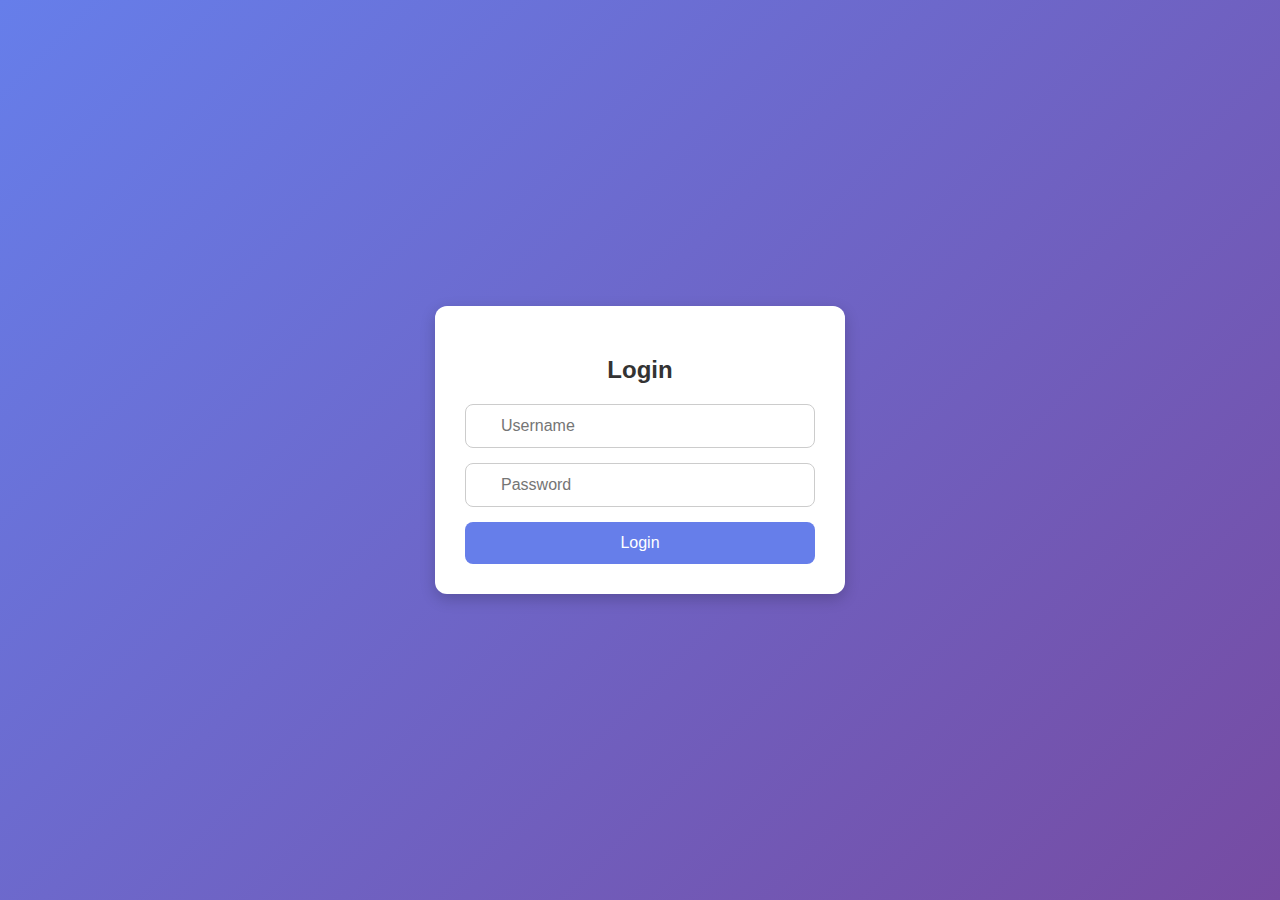
<file: index.html>
<!DOCTYPE html>
<html lang="de">

<head>
    <meta charset="UTF-8">
    <meta name="viewport" content="width=device-width, initial-scale=1.0">
    <title>Sweb | Login</title>
</head>

<body>
    <div class="container">
        <div class="login-card">
            <h2>Login</h2>
            <form id="login-form">
                <div class="input-group">
                    <i class="fas fa-user"></i>
                    <input type="text" id="username" placeholder="Username" required>
                </div>
                <div class="input-group">
                    <i class="fas fa-lock"></i>
                    <input type="password" id="password" placeholder="Password" required>
                </div>
                <button type="submit">Login</button>
            </form>
            <p style="display: none;">Don't have an account? <a href="#">Sign up</a></p>
        </div>
    </div>
</body>

</html>


<style>
    body {
        font-family: "Poppins", sans-serif;
        display: flex;
        justify-content: center;
        align-items: center;
        height: 100vh;
        background: linear-gradient(135deg, #667eea, #764ba2);
        margin: 0;
    }

    .container {
        display: flex;
        justify-content: center;
        align-items: center;
        height: 100vh;
    }

    .login-card {
        background: white;
        padding: 30px;
        border-radius: 12px;
        box-shadow: 0 5px 15px rgba(0, 0, 0, 0.2);
        text-align: center;
        width: 350px;
    }

    .login-card h2 {
        margin-bottom: 20px;
        color: #333;
    }

    .input-group {
        position: relative;
        margin: 15px 0;
    }

    .input-group i {
        position: absolute;
        left: 12px;
        top: 50%;
        transform: translateY(-50%);
        color: #777;
    }

    .input-group input {
        width: 100%;
        padding: 12px;
        padding-left: 35px;
        border: 1px solid #ccc;
        border-radius: 8px;
        box-sizing: border-box;
        font-size: 16px;
        outline: none;
        transition: 0.3s;
    }

    .input-group input:focus {
        border-color: #667eea;
        box-shadow: 0 0 5px rgba(102, 126, 234, 0.5);
    }

    button {
        width: 100%;
        padding: 12px;
        background: #667eea;
        color: white;
        border: none;
        border-radius: 8px;
        cursor: pointer;
        font-size: 16px;
        transition: 0.3s;
    }

    button:hover {
        background: #5a67d8;
    }

    p {
        margin-top: 15px;
        font-size: 14px;
        color: #555;
    }

    p a {
        color: #667eea;
        text-decoration: none;
        font-weight: bold;
    }

    p a:hover {
        text-decoration: underline;
    }
</style>
<script src="/assets/2_js/0_logins/1_login.js"></script>
</file>
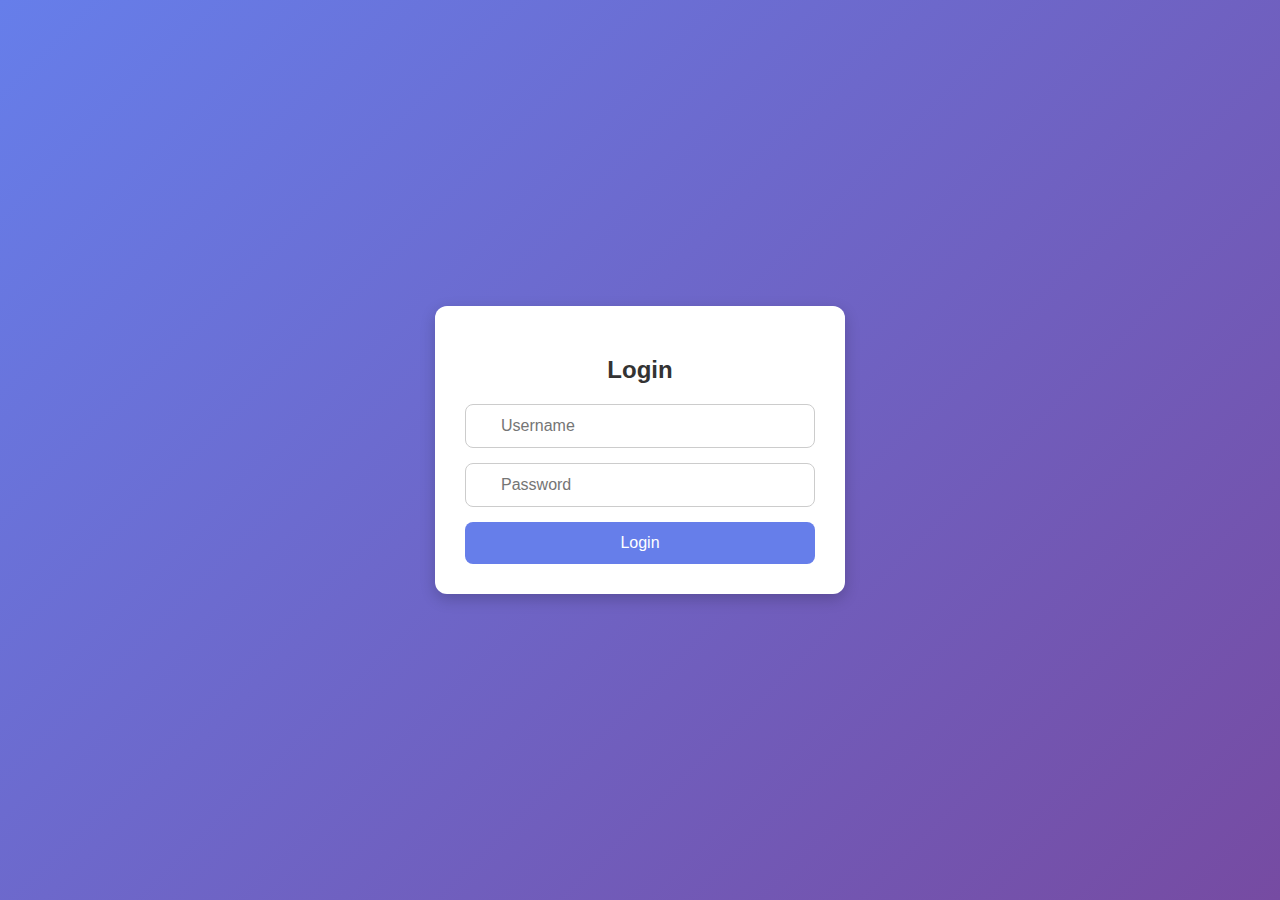
<file: web/index.html>
<!DOCTYPE html>
<html lang="de">

<head>
    <meta charset="UTF-8">
    <meta name="viewport" content="width=device-width, initial-scale=1.0">
    <title>archery-Sweb</title>

    <link rel="preconnect" href="https://fonts.googleapis.com">
    <link rel="preconnect" href="https://fonts.gstatic.com" crossorigin>
    <link href="https://fonts.googleapis.com/css2?family=Montserrat:wght@100..900&display=swap" rel="stylesheet">
    <link rel="stylesheet" href="https://cdnjs.cloudflare.com/ajax/libs/font-awesome/6.0.0-beta3/css/all.min.css">

    <link rel="icon" href="/assets/4_icon/1_webicon/icon_black.png" type="image/x-icon">

    <link rel="stylesheet" href="/assets/1_css/2_desktop/main.css">

    <script src="/assets/2_js/0_logins/2_auth.js" defer></script>
    <script src="/assets/2_js/0_logins/3_profile.js" defer></script>
</head>

<body>
    <div class="sidebar">
        <button class="menu_button" onclick="toggleMenu()">
            <i class="fas fa-bars"></i>
        </button>
        <div class="menuicons">
            <a href="/web/index.html">
                <i class="active fas fa-home"></i>
                <div class="icon_label">Startseite</div>
            </a>
            <a href="/web/training.html">
                <i class="fas fa-dumbbell"></i>
                <div class="icon_label">Training</div>
            </a>
            <a href="/web/match.html">
                <i class="fas fa-trophy"></i>
                <div class="icon_label">Wettkampf</div>
            </a>
            <a href="/web/analyses.html">
                <i class="fas fa-chart-line"></i>
                <div class="icon_label">Analysen</div>
            </a>
            <a href="/web/profile.html">
                <i class="fas fa-user"></i>
                <div class="icon_label">Profil</div>
            </a>
        </div>
    </div>


    <div class="menu_panel" id="menuPanel">
        <img src="/assets/4_icon/1_webicon/icon_black.png" alt="logo">
        <h3>archery-Sweb</h3>
        <p>Eine Software, die ins Gold trifft!</p>
        <div class="showProfile">
            <h2>Profil</h2>
            <br>

            <h3>
                <span class="username-display"></span>
            </h3>
            <span id="member-id"></span>

            <span class="license-display"></span>
            <span id="club-name"></span>
            <table style="width: 100%;">
                <tr>
                    <td style="width: 50%; text-align: right;">Alter: </td>
                    <td style="width: 50%;" id="user-age"></td>
                </tr>
                <tr>
                    <td style="width: 50%; text-align: right;">Wohnort: </td>
                    <td style="width: 50%;" id="user-city"></td>
                </tr>
            </table>
            <br>
            <a href="/web/profile.html">Profil bearbeiten</a>
        </div>
    </div>


    <div class="main_content" id="mainContent">
        <div class="content">
            <header>
                <span class="username-display"></span>
                <br>
                <span class="license-display"></span>
            </header>

            <section class="banner">
                <span class="version"></span>
                <h2>archery-Sweb</h2>
            </section>

            <nav>
                <a href="/web/index.html">Startseite</a>
                <a href="/web/training.html">Training</a>
                <a href="/web/match.html">Wettkampf</a>
                <a href="/web/analyses.html">Analysen</a>
                <a href="/web/profile.html">Profil</a>
            </nav>

            <article>
                <h1>Willkommen, <span class="username-display"></span></h1>
                <p>
                    auf archery-Sweb
                    <br>
                    <br>
                    Mit Sweb kannst du deine Trainingsdaten präzise erfassen, auswerten und analysieren.
                </p>
                <details>
                    <summary>Mehr erfahren</summary>
                    <p>Mit Sweb hast du ein leistungsstarkes Programm an deiner Seite, das dir hilft, deine
                        Trainingsdaten präzise zu erfassen und auszuwerten. Du profitierst von zahlreichen
                        Auswertungsmöglichkeiten, um deine Zielergebnisse systematisch zu analysieren und zu
                        dokumentieren. In zukünftigen Versionen werden zusätzlich Module zur Erfassung und Analyse
                        deiner Schießtechnik integriert, damit du deinen Trainingsfortschritt noch gezielter verfolgen
                        kannst.</p>
                </details>
                <br>
                <button class="logout" id="logout-button">Ausloggen</button>
            </article>
        </div>
    </div>


    <script src="/assets/2_js/1_menuSide/script.js"></script>
    <script src="/assets/2_js/2_version/script.js"></script>
    <script>
        document.addEventListener("DOMContentLoaded", function () {
            document.querySelectorAll(".username-display").forEach(el => el.textContent = sessionStorage.getItem("loggedInUser"));
            document.querySelectorAll(".license-display").forEach(el => el.textContent = sessionStorage.getItem("licenseNumber"));
            document.getElementById("club-name").textContent = sessionStorage.getItem("clubName");
            document.getElementById("member-id").textContent = sessionStorage.getItem("memberId");
            document.getElementById("user-age").textContent = sessionStorage.getItem("age");
            document.getElementById("user-city").textContent = sessionStorage.getItem("city");

            document.getElementById("logout-button").addEventListener("click", function () {
                sessionStorage.clear();
                window.location.href = "/index.html";
            });
        });
    </script>
</body>

</html>
</file>
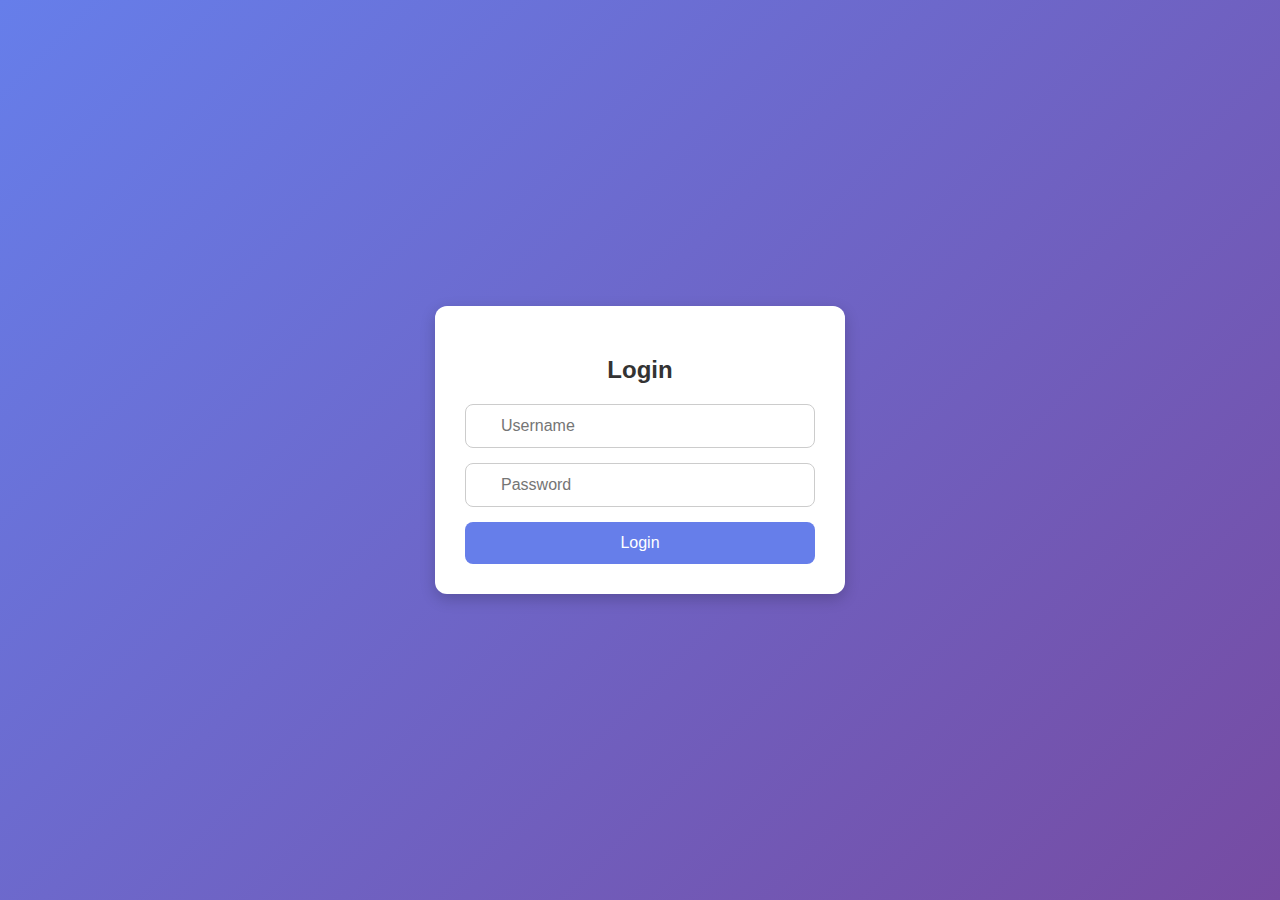
<file: web/profile.html>
<!DOCTYPE html>
<html lang="de">

<head>
    <meta charset="UTF-8">
    <meta name="viewport" content="width=device-width, initial-scale=1.0">
    <title>Profil bearbeiten</title>
    <script src="/assets/2_js/0_logins/3_profile.js" defer></script>
</head>

<body>
    <h1>Profil bearbeiten</h1>
    <label for="age">Alter:</label>
    <input type="text" id="age"><br>

    <label for="city">Wohnort:</label>
    <input type="text" id="city"><br>

    <button id="save-profile">Speichern</button>
    <a href="index.html">Zurück</a>
</body>

</html>
</file>
<file: assets/1_css/2_desktop/main.css>
* {
    margin: 0;
    padding: 0;
    box-sizing: border-box;
    font-family: 'Montserrat', sans-serif;
}

body {
    display: flex;
    height: 100vh;
    background: rgba(64, 87, 109, .07);
}

.sidebar {
    width: 80px;
    color: #a570ff;
    display: flex;
    flex-direction: column;
    align-items: center;
    padding-top: 10px;
    z-index: 100;
}


.sidebar .menu_button {
    cursor: pointer;
    background: none;
    border: none;
    color: #a570ff;
    font-size: 24px;
    margin: 20px 0;
}

.sidebar a {
    color: white;
    text-decoration: none;
    font-size: 24px;
    margin: 20px 0;
    text-align: center;
    text-shadow: 0 0 50px rgba(0, 0, 0, 0.5);
}

.sidebar .menuicons {
    display: flex;
    flex-direction: column;
    align-items: center;
    justify-content: center;
    height: 100%;
    width: 100%;
}

.menu_panel {
    position: absolute;
    top: 0;
    left: 80px;
    width: 250px;
    height: 100vh;
    padding: 5px;
    opacity: 0;
    transform: translateX(-100%);
    transition: opacity 0.3s ease, transform 0.3s ease;
    text-align: center;
    pointer-events: none;
}

.menu_panel.visible {
    opacity: 1;
    transform: translateX(0);
    pointer-events: auto;
}

.menu_panel.border-left {
    border-left: 1px solid #a470ffb9; /* Anpassen nach Wunsch */
}

.menu_panel img {
    width: 200px;
    height: 200px;
    margin-top: -20px;
    margin-bottom: -20px;
}

.menu_panel .showProfile {
    background-color: #fffeff;
    padding: 10px;
    width: 100%;
    border-radius: 12px;
    display: flex;
    justify-content: center;
    align-items: center;
    flex-direction: column;
    align-self: center;
    justify-self: center;
    margin-top: 50px;
}

.menu_panel .showProfile a {
    text-decoration: underline;
    color: black;
    font-weight: bold;
}

.main_content {
    flex-grow: 1;
    padding: 10px;
    padding-left: 0;
    transition: margin-left 0.3s ease;
}

.main_content.expanded {
    margin-left: 260px;
}

.icon_label {
    font-size: 12px;
    color: #a470ffb9;
    text-align: center;
    margin-top: 5px;
}

i {
    padding: 5px;
    border-radius: 15px;
    width: 50px;
    color: #a570ff;
    font-size: 30px;
}

i:hover {
    background: linear-gradient(135deg, #667eea, #764ba2);
    transform: scale(1.25);
    transition: transform 0.3s ease;
}

i.active {
    background: linear-gradient(135deg, #667eea, #764ba2);
    transform: scale(1.25);
    transition: transform 0.3s ease;
}

.content {
    background-color: #fffeff;
    transition: background-color 0.3s ease;
    box-shadow: 0 0 15px rgba(0, 0, 0, 0.3);
    border-radius: 16px;
    padding: 20px;
    height: 100%;
    width: 100%;
    z-index: 10;
    display: flex;
    flex-direction: column;
}

.content header {
    text-align: center;
    padding: 5px;
    border: 1px solid rgba(0, 0, 0, 0.2);
    align-self: center;
    margin-bottom: 10px;
    border-radius: 12px;
    padding: 5px;
    width: 400px;
}

.content .banner {
    background: linear-gradient(135deg, #667eea, #764ba2);
    transition: background-color 0.3s ease;
    border-radius: 12px;
    padding: 5px;
    margin-bottom: 20px;
    font-weight: bold;
    text-align: center;
    font-size: 2rem;
    padding: 40px;
    color: white;
    height: 350px;
    display: flex;
    justify-content: center;
    align-items: center;
    flex-direction: column;
}

.content nav {
    display: flex;
    justify-content: center;
    margin-bottom: 20px;
    border-radius: 12px;
    padding: 5px;
}

.content nav a {
    text-decoration: none;
    color: black;
    font-size: 1.5rem;
    margin: 0 30px;
    border-radius: 10px;
    padding: 10px 25px;
    border-radius: 30px;
    background: linear-gradient(96.07deg, rgba(201, 240, 255, 1) -38.66%, rgba(225, 206, 255, 1) 129.48%);;
    transition: background-color 0.3s ease;
}

.content nav a:hover {
    transition: font-weight 0.3s ease;
    font-weight: bold;
}

.content article {
    border-radius: 12px;
    padding: 10px;
    text-align: center;
    height: 100%;
    text-align: center;
    display: flex;
    justify-content: center;
    align-items: center;
    flex-direction: column;
}

.content details summary {
    text-align: center;
    text-decoration: underline;
    list-style: none;
    font-weight: bold;
    cursor: pointer;
    color: black;
    margin-bottom: 10px;
    padding: 5px;
    border-radius: 12px;
}

.content details {
    margin-top: 5px;
    border-radius: 12px;
    padding: 5px;
    text-align: center;
    width: 600px;
}

button.logout {
    background: none;
    border: none;
    color: red;
    border: 1px solid black;
    padding: 10px 20px;
    border-radius: 30px;
    font-size: 1.1rem;
    margin: 20px 0;
    cursor: pointer;
}

button.logout:hover {
    background: linear-gradient(96.07deg, rgba(201, 240, 255, 1) -38.66%, rgba(225, 206, 255, 1) 129.48%);
    font-weight: bold;
    transform: scale(1.1);
    transition: transform 0.3s ease;
    transform: background-color 0.3s ease;
}
</file>
